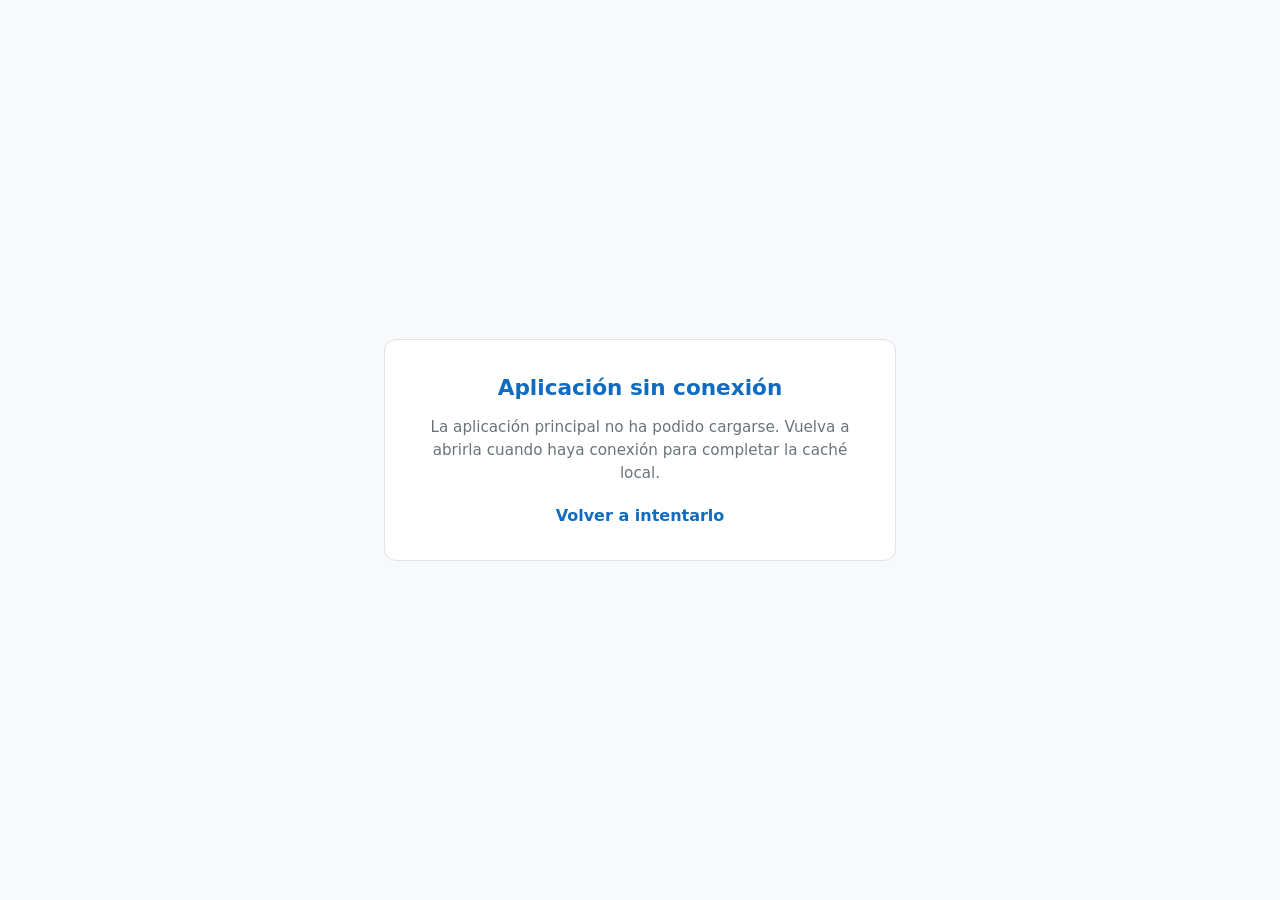
<file: offline.html>
<!DOCTYPE html>
<html lang="es">
<head>
  <meta charset="UTF-8">
  <meta name="viewport" content="width=device-width, initial-scale=1.0, viewport-fit=cover">
  <title>Sin conexión · Cuestionarios</title>
  <meta name="theme-color" content="#0f6cbf">
  <style>
    :root {
      --bg: #f8f9fa;
      --surface: #ffffff;
      --border: #dee2e6;
      --text: #1d2125;
      --muted: #6a737b;
      --accent: #0f6cbf;
    }

    * {
      box-sizing: border-box;
      margin: 0;
      padding: 0;
    }

    body {
      min-height: 100vh;
      min-height: 100dvh;
      padding: env(safe-area-inset-top, 0px) env(safe-area-inset-right, 0px) env(safe-area-inset-bottom, 0px) env(safe-area-inset-left, 0px);
      display: grid;
      place-items: center;
      background: var(--bg);
      color: var(--text);
      font-family: system-ui, -apple-system, BlinkMacSystemFont, "Segoe UI", sans-serif;
      line-height: 1.5;
    }

    main {
      width: min(90vw, 32rem);
      padding: 2rem;
      border: 1px solid var(--border);
      border-radius: 0.75rem;
      background: var(--surface);
      text-align: center;
    }

    h1 {
      margin-bottom: 0.75rem;
      color: var(--accent);
      font-size: 1.35rem;
    }

    p {
      color: var(--muted);
      font-size: 0.95rem;
    }

    a {
      display: inline-block;
      margin-top: 1.25rem;
      color: var(--accent);
      font-weight: 700;
      text-decoration: none;
    }
  </style>
</head>
<body>
  <main>
    <h1>Aplicación sin conexión</h1>
    <p>La aplicación principal no ha podido cargarse. Vuelva a abrirla cuando haya conexión para completar la caché local.</p>
    <a href="./index.html">Volver a intentarlo</a>
  </main>
</body>
</html>
</file>
